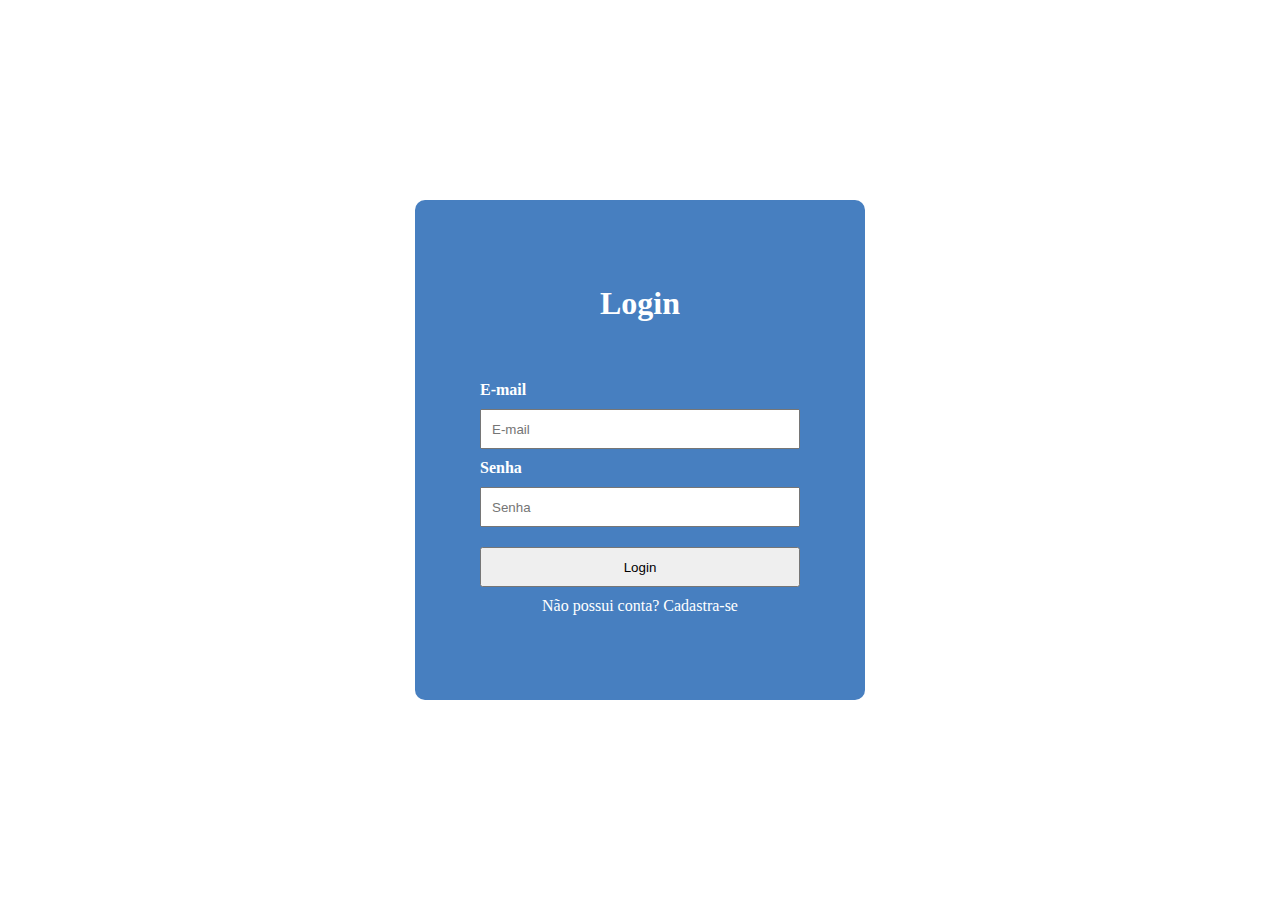
<file: index.html>
<!DOCTYPE html>
<html lang="pt-BR">
  <head>
    <meta charset="UTF-8" />
    <meta http-equiv="X-UA-Compatible" content="IE=edge" />
    <meta name="viewport" content="width=device-width, initial-scale=1.0" />
    <title>E-cookie</title>
    <link rel="stylesheet" href="./css/styles.css" />
  </head>
  <body>
    <main>
      <section id="container-login">
          <h2>Login</h2>
          <form action="/login" method="GET">

          <div class="container-input">
              <label for="E-mail">E-mail</label>
            <input 
            id="E-mail"
            type="email"
            name="email" 
            placeholder="E-mail" 
            required/>
          </div>

           <div class="container-input">
               <label for="Senha">Senha</label>
            <input 
            id="Senha"
            type="password" 
            name="password" 
            placeholder="Senha" 
            required/>

           </div>
           <input
            type="submit" 
            value="Login"/>
            <a href="./cadrastro.html">Não possui conta? Cadastra-se </a>
          </form>
      </section>
    </main>
  </body>
</html>
</file>
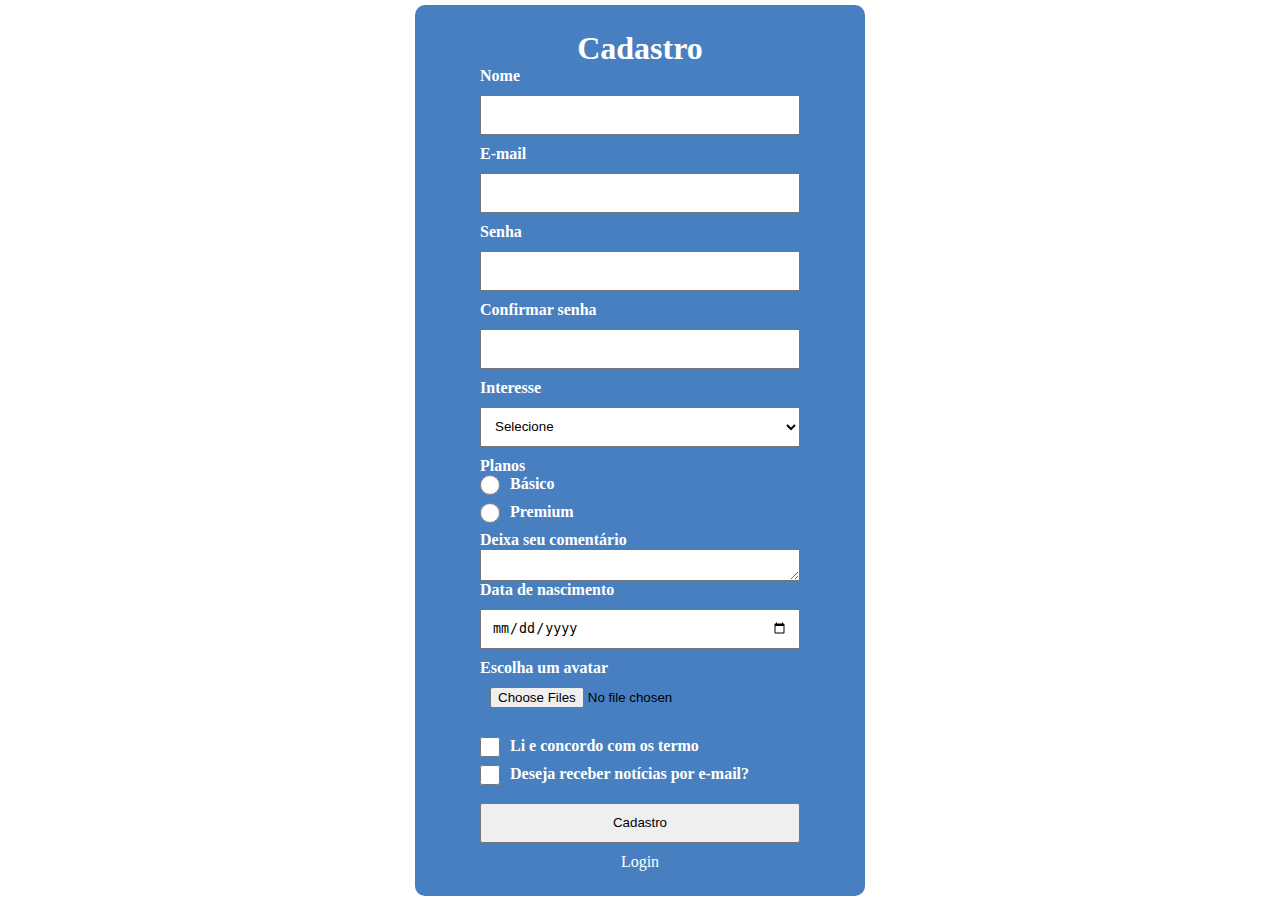
<file: cadastro.html>
<!DOCTYPE html>
<html lang="pt-BR">
  <head>
    <meta charset="UTF-8" />
    <meta http-equiv="X-UA-Compatible" content="IE=edge" />
    <meta name="viewport" content="width=device-width, initial-scale=1.0" />
    <title>E-cookie</title>
    <link rel="stylesheet" href="./css/styles.css" />
  </head>
  <body>
    <main>
      <section id="container-signup">
        <h2>Cadastro</h2>
        <form method="GET">
          <div class="container-input">
            <label for="name-id">Nome</label>
            <input type="text" name="name" id="name-id" />
          </div>
          <div class="container-input">
            <label for="email-id">E-mail</label>
            <input type="email" name="email" id="email-id" />
          </div>
          <div class="container-input">
            <label for="password-id">Senha</label>
            <input type="password" name="password" id="password-id" />
          </div>
          <div class="container-input">
            <label for="confirm-password-id">Confirmar senha</label>
            <input
              type="password"
              name="confirmPassword"
              id="confirm-password-id"
            />
          </div>

          <div class="container-input">
            <label for="interest">Interesse</label>
            <!-- Colocando "multiple" permite selecionar varias options -->
            <select name="interest" id="interest">
              <option value="" selected>Selecione</option>
              <option value="chocolate">Chocolate</option>
              <option value="nozes">Nozes</option>
            </select>
          </div>
          <div class="container-input">
            <label>Planos</label>
            <div class="container-radio">
              <input id="basic" type="radio" name="plan" value="basic" />
              <label for="basic">Básico</label>
            </div>
            <div class="container-radio">
              <input id="premium" type="radio" name="plan" value="premium" />
              <label for="premium">Premium</label>
            </div>
          </div>
          <div class="container-input">
            <label for="comment-id">Deixa seu comentário</label>
            <textarea name="comment" id="comment-id"></textarea>
          </div>
          <div class="container-input">
            <label for="birthdate-id">Data de nascimento</label>
            <input
              type="date"
              name="birthdate"
              id="birthdate-id"
              min="2022-02-01"
              max="2022-04-05"
            />
          </div>
          <div class="container-input">
            <label for="avatar-id">Escolha um avatar</label>
            <input
              type="file"
              name="avatar"
              id="avatar-id"
              accept=".png,.jpg,.jpeg,.pdf"
              multiple
            />
          </div>
          <div class="container-input">
            <div class="container-checkbox">
              <input type="checkbox" name="agree" id="agree-id" required />
              <label for="agree-id">Li e concordo com os termo</label>
            </div>
            <div class="container-checkbox">
              <input type="checkbox" name="newsletter" id="newsletter-id" />
              <label for="newsletter-id"
                >Deseja receber notícias por e-mail?</label
              >
            </div>
          </div>
          <!-- 
          <button type="submit">Cadastro</button>
          <button type="reset">Limpar campos</button> -->
          <input type="submit" value="Cadastro" />
          <a href="./">Login</a>
        </form>
      </section>
    </main>
  </body>
</html>
</file>
<file: css/styles.css>
* {
  margin: 0;
  padding: 0;
  box-sizing: border-box;
}
html {
  font-size: 16px;
}
main {
  width: 100%;
  height: 100vh;
  display: flex;
  align-items: center;
  justify-content: center;
}
#container-login {
  width: 450px;
  height: 500px;
  background-color: #477fc0;
  border-radius: 10px;
  padding: 25px;
  display: flex;
  flex-direction: column;
  align-items: center;
  justify-content: space-evenly;
}
#container-login h2,
#container-signup h2 {
  font-size: 2rem;
  color: #ffffff;
}
#container-login form,
#container-signup form {
  display: flex;
  flex-direction: column;
  align-items: center;
  width: 80%;
}
.container-input {
  width: 100%;
  display: flex;
  flex-direction: column;
}
#container-login form input,
#container-signup form input {
  width: 100%;
  height: 40px;
  padding: 0 10px;
  margin: 10px 0;
}
label {
  color: #ffffff;
  font-weight: 700;
  cursor: pointer;
}
a {
  color: #ffffff;
  text-decoration: none;
}

a:hover {
  color: #f1d4d4;
}
#container-signup {
  width: 450px;
  min-height: 500px;
  background-color: #477fc0;
  border-radius: 10px;
  padding: 25px;
  display: flex;
  flex-direction: column;
  align-items: center;
  justify-content: space-evenly;
}
#container-signup form select {
  width: 100%;
  height: 40px;
  padding: 0 10px;
  margin: 10px 0;
}
.container-radio,
.container-checkbox {
  display: flex;
}
#container-signup .container-radio label,
#container-signup .container-checkbox label {
  padding: 0 10px;
  margin-bottom: 10px;
}
#container-signup .container-radio input[type="radio"],
#container-signup .container-checkbox input[type="checkbox"] {
  width: 20px;
  height: 20px;
  padding: 0;
  margin: 0;
  cursor: pointer;
}
</file>
